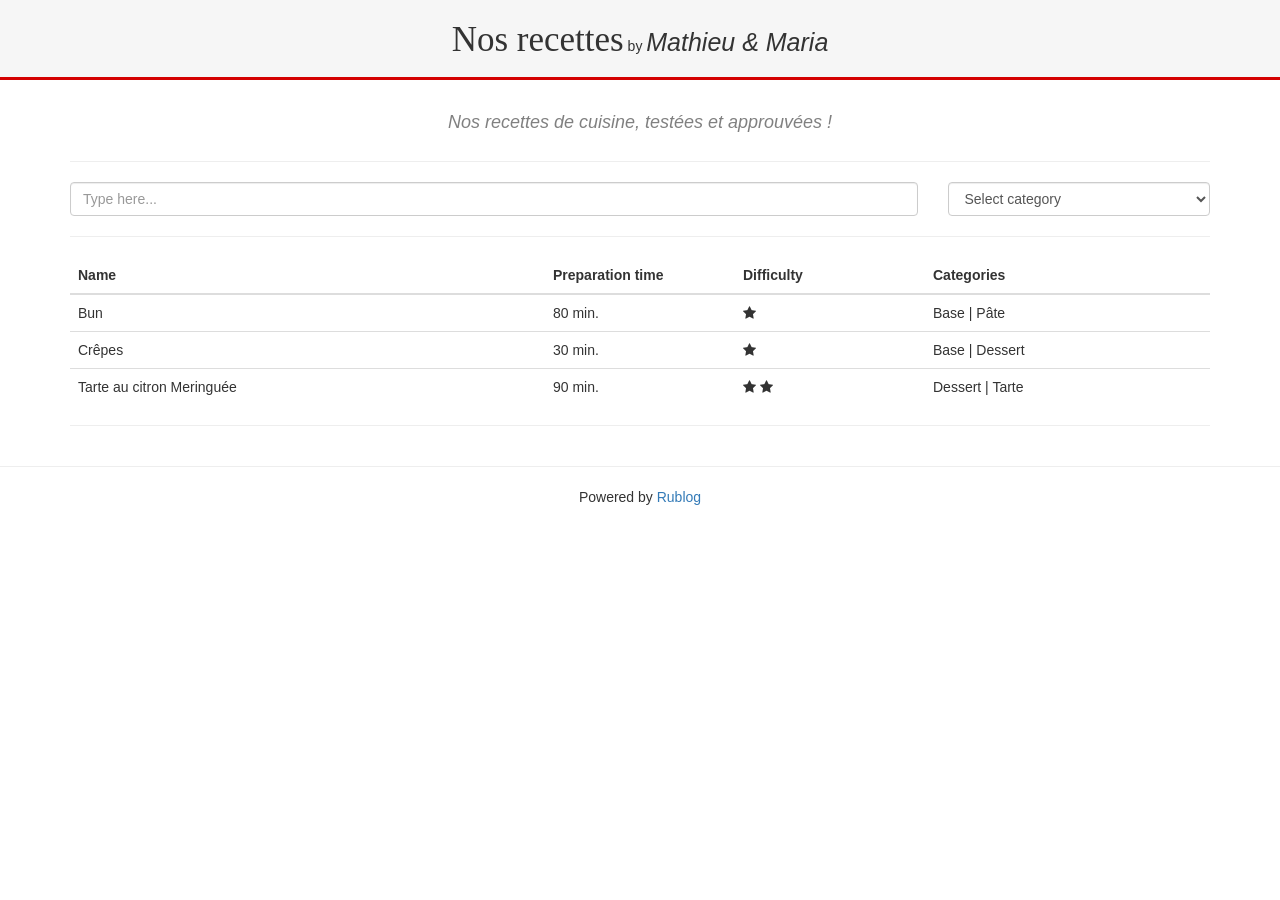
<file: index.html>
<!doctype html>

<html lang="en">
  <head>
    <meta charset="utf-8">
  
    <title>Nos recettes</title>
    <meta name="author" content="Mathieu & Maria">
    <meta name="description" content="Nos recettes de cuisine, testées et approuvées !">
    <link rel="icon" href="static/favicon.png">
  
    <link rel="stylesheet" href="static/bootstrap/bootstrap.min.css">
    <link rel="stylesheet" href="static/font-awesome/css/font-awesome.min.css">
    <link rel="stylesheet" type="text/css" href="static/css/main.css">
  </head>
  
  <body>
    <div class="titleBox rowFlex padding text-center">
      <span class="title">Nos recettes</span> by
      <span class="author">Mathieu & Maria</span>
    </div>

    <div class="container">

      <div class="description text-center">
        <span>Nos recettes de cuisine, testées et approuvées !</span>
      </div>

      <hr>

      <div class="row">
        <div class="col-md-9">
          <input id="filter" class="form-control" type="text" placeholder="Type here...">
        </div>
        <div class="col-md-3">
          <select id="mooh" class="form-control">
            <option value="-">Select category</option>
            
              <option value="Base">Base</option>
            
              <option value="Dessert">Dessert</option>
            
              <option value="Pâte">Pâte</option>
            
              <option value="Tarte">Tarte</option>
            
          </select>
        </div>
      </div>

      <hr>

      <table class="table table-hover searchable" style="table-layout: fixed;">
        <thead>
          <tr>
             <th class="col-md-5">Name</th>
             <th class="col-md-2">Preparation time</th>
             <th class="col-md-2">Difficulty</th>
             <th class="col-md-3">Categories</th>
          </tr>
        </thead>
        <tbody>
          
          <tr class="row-active" onclick="document.location='bun-burger.html';">
            <td>Bun</td>
            <td>80 min.</td>
            <td>
            
              <i class="fa fa-star" aria-hidden="true"></i>
            
            </td>
            <td class="table-cat">Base | Pâte</td>
          </tr>
          
          <tr class="row-active" onclick="document.location='crepe.html';">
            <td>Crêpes</td>
            <td>30 min.</td>
            <td>
            
              <i class="fa fa-star" aria-hidden="true"></i>
            
            </td>
            <td class="table-cat">Base | Dessert</td>
          </tr>
          
          <tr class="row-active" onclick="document.location='tarte-citron.html';">
            <td>Tarte au citron Meringuée</td>
            <td>90 min.</td>
            <td>
            
              <i class="fa fa-star" aria-hidden="true"></i>
            
              <i class="fa fa-star" aria-hidden="true"></i>
            
            </td>
            <td class="table-cat">Dessert | Tarte</td>
          </tr>
          
        </tbody>
      </table>
      <hr>
    </div>

    <hr>
    <div class="rowFlex text-center">
      <span>Powered by <a href="https://github.com/rublog/rublog">Rublog</a></span>
    </div>

    <script src="static/jquery/jquery.min.js"></script>
    <script src="static/bootstrap/bootstrap.min.js"></script>
    <script src="static/js/index.js"></script>
  </body>
</html>
</file>
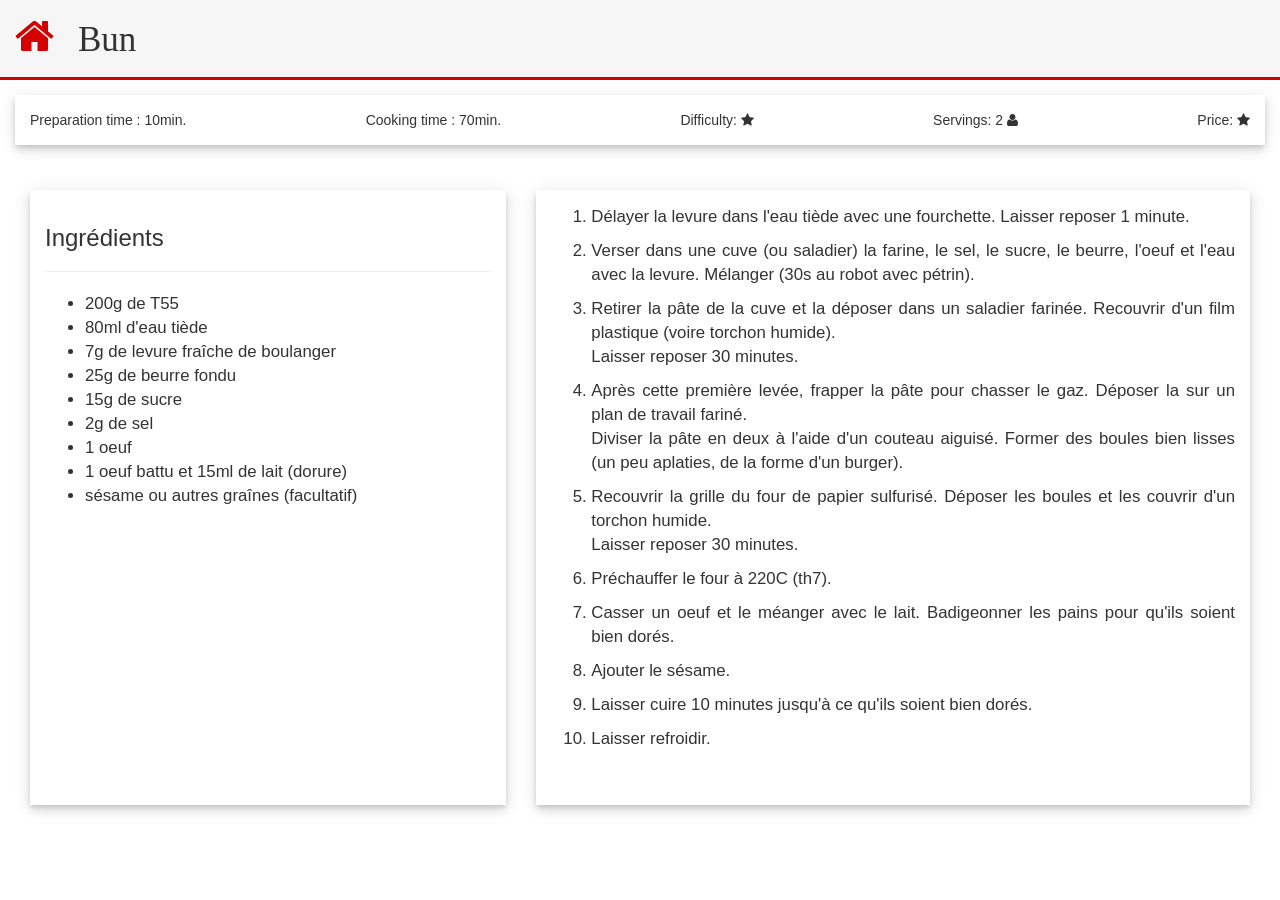
<file: bun-burger.html>
<!doctype html>

<html lang="en">
  <head>
    <meta charset="utf-8">
  
    <title>Bun</title>
    <meta name="author" content="">
    <meta name="description" content="">
    <link rel="icon" href="static/favicon.png">
  
    <link rel="stylesheet" href="static/bootstrap/bootstrap.min.css">
    <link rel="stylesheet" href="static/font-awesome/css/font-awesome.min.css">
    <link rel="stylesheet" type="text/css" href="static/css/main.css">
  </head>

  <body>
    <div class="titleBox rowFlex padding">
      <a id="home-icon" href="http://mthoretton.github.io/nos-recettes"><i class="fa fa-home fa-3x" aria-hidden="true"></i></a>
      <span class="title">Bun</span>
    </div>
    <div class = "metaWF rowFlex whiteframe">
      <span class="flexItem">Preparation time : 10min.</span>
      <span class="flexItem">Cooking time : 70min.</span>
      <span class="flexItem">Difficulty:
      
        <i class="fa fa-star" aria-hidden="true"></i>
      
      </span>
      <span class="flexItem">Servings:
        2 <i class="fa fa-user" aria-hidden="true"></i>
      </span>
      <span class="flexItem lastItem">Price:
      
        <i class="fa fa-star" aria-hidden="true"></i>
      
      </span>
    </div>
    <div class = "containerRecipe rowFlex padding">
      <div class = "ingredientsContainer whiteframe md-area">
        <h3>Ingrédients</h3>

<hr>

<ul>
<li>200g de T55</li>
<li>80ml d&#39;eau tiède</li>
<li>7g de levure fraîche de boulanger</li>
<li>25g de beurre fondu</li>
<li>15g de sucre</li>
<li>2g de sel</li>
<li>1 oeuf</li>
<li>1 oeuf battu et 15ml de lait (dorure)</li>
<li>sésame ou autres graînes (facultatif)</li>
</ul>

      </div>
      <div class = "stepsContainer whiteframe md-area">
        <ol>
<li><p>Délayer la levure dans l&#39;eau tiède avec une fourchette. Laisser reposer 1 minute.  </p></li>
<li><p>Verser dans une cuve (ou saladier) la farine, le sel, le sucre, le beurre, l&#39;oeuf et l&#39;eau avec la levure. Mélanger (30s au robot avec pétrin).  </p></li>
<li><p>Retirer la pâte de la cuve et la déposer dans un saladier farinée. Recouvrir d&#39;un film plastique (voire torchon humide).<br>
Laisser reposer 30 minutes.  </p></li>
<li><p>Après cette première levée, frapper la pâte pour chasser le gaz. Déposer la sur un plan de travail fariné.<br>
Diviser la pâte en deux à l&#39;aide d&#39;un couteau aiguisé. Former des boules bien lisses (un peu aplaties, de la forme d&#39;un burger).  </p></li>
<li><p>Recouvrir la grille du four de papier sulfurisé. Déposer les boules et les couvrir d&#39;un torchon humide.<br>
Laisser reposer 30 minutes.  </p></li>
<li><p>Préchauffer le four à 220C (th7).  </p></li>
<li><p>Casser un oeuf et le méanger avec le lait. Badigeonner les pains pour qu&#39;ils soient bien dorés.  </p></li>
<li><p>Ajouter le sésame.  </p></li>
<li><p>Laisser cuire 10 minutes jusqu&#39;à ce qu&#39;ils soient bien dorés.  </p></li>
<li><p>Laisser refroidir.  </p></li>
</ol>

      </div>
    </div>

    <script src="static/jquery/jquery.min.js"></script>
    <script src="static/bootstrap/bootstrap.min.js"></script>
  </body>
</html>
</file>
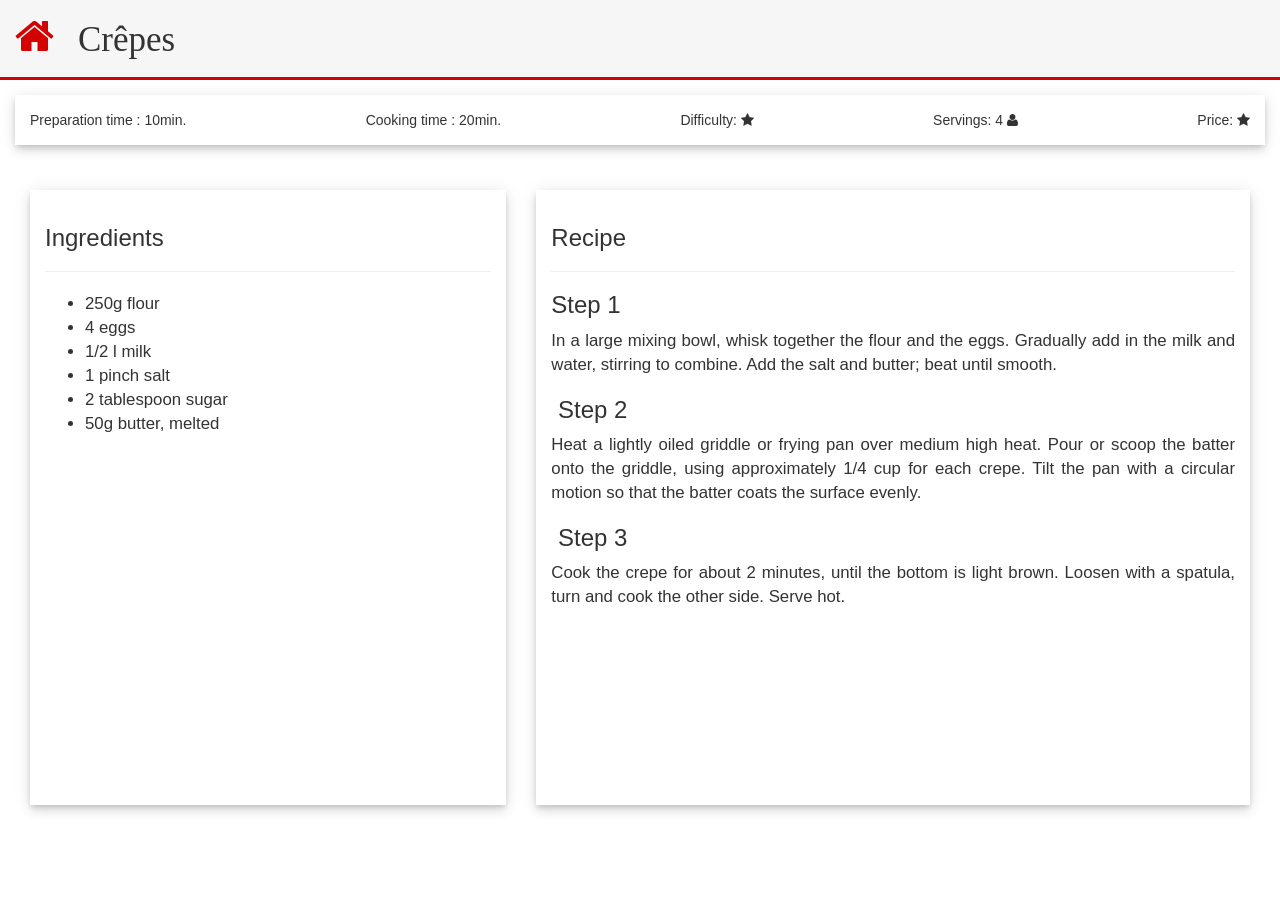
<file: crepe.html>
<!doctype html>

<html lang="en">
  <head>
    <meta charset="utf-8">
  
    <title>Crêpes</title>
    <meta name="author" content="">
    <meta name="description" content="">
    <link rel="icon" href="static/favicon.png">
  
    <link rel="stylesheet" href="static/bootstrap/bootstrap.min.css">
    <link rel="stylesheet" href="static/font-awesome/css/font-awesome.min.css">
    <link rel="stylesheet" type="text/css" href="static/css/main.css">
  </head>

  <body>
    <div class="titleBox rowFlex padding">
      <a id="home-icon" href="http://mthoretton.github.io/nos-recettes"><i class="fa fa-home fa-3x" aria-hidden="true"></i></a>
      <span class="title">Crêpes</span>
    </div>
    <div class = "metaWF rowFlex whiteframe">
      <span class="flexItem">Preparation time : 10min.</span>
      <span class="flexItem">Cooking time : 20min.</span>
      <span class="flexItem">Difficulty:
      
        <i class="fa fa-star" aria-hidden="true"></i>
      
      </span>
      <span class="flexItem">Servings:
        4 <i class="fa fa-user" aria-hidden="true"></i>
      </span>
      <span class="flexItem lastItem">Price:
      
        <i class="fa fa-star" aria-hidden="true"></i>
      
      </span>
    </div>
    <div class = "containerRecipe rowFlex padding">
      <div class = "ingredientsContainer whiteframe md-area">
        <h3>Ingredients</h3>

<hr>

<ul>
<li>250g flour</li>
<li>4 eggs</li>
<li>1/2 l milk</li>
<li>1 pinch salt</li>
<li>2 tablespoon sugar</li>
<li>50g butter, melted</li>
</ul>

      </div>
      <div class = "stepsContainer whiteframe md-area">
        <h3>Recipe</h3>

<hr>

<h3>Step 1</h3>

<p>In a large mixing bowl, whisk together the flour and the eggs. Gradually add in the milk and water, stirring to combine. Add the salt and butter; beat until smooth.</p>

<h3> Step 2</h3>

<p>Heat a lightly oiled griddle or frying pan over medium high heat. Pour or scoop the batter onto the griddle, using approximately 1/4 cup for each crepe. Tilt the pan with a circular motion so that the batter coats the surface evenly.</p>

<h3> Step 3</h3>

<p>Cook the crepe for about 2 minutes, until the bottom is light brown. Loosen with a spatula, turn and cook the other side. Serve hot.</p>

      </div>
    </div>

    <script src="static/jquery/jquery.min.js"></script>
    <script src="static/bootstrap/bootstrap.min.js"></script>
  </body>
</html>
</file>
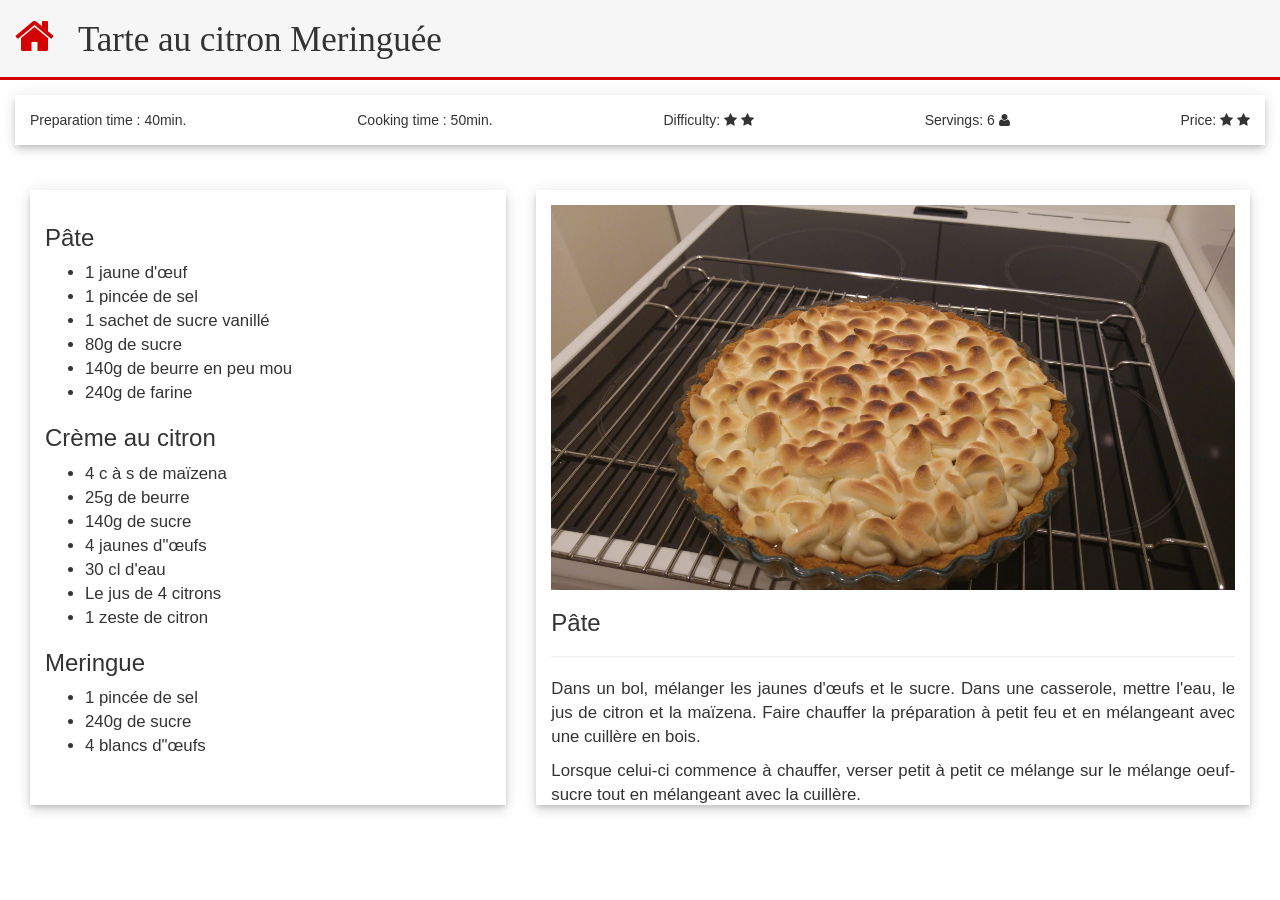
<file: tarte-citron.html>
<!doctype html>

<html lang="en">
  <head>
    <meta charset="utf-8">
  
    <title>Tarte au citron Meringuée</title>
    <meta name="author" content="">
    <meta name="description" content="">
    <link rel="icon" href="static/favicon.png">
  
    <link rel="stylesheet" href="static/bootstrap/bootstrap.min.css">
    <link rel="stylesheet" href="static/font-awesome/css/font-awesome.min.css">
    <link rel="stylesheet" type="text/css" href="static/css/main.css">
  </head>

  <body>
    <div class="titleBox rowFlex padding">
      <a id="home-icon" href="http://mthoretton.github.io/nos-recettes"><i class="fa fa-home fa-3x" aria-hidden="true"></i></a>
      <span class="title">Tarte au citron Meringuée</span>
    </div>
    <div class = "metaWF rowFlex whiteframe">
      <span class="flexItem">Preparation time : 40min.</span>
      <span class="flexItem">Cooking time : 50min.</span>
      <span class="flexItem">Difficulty:
      
        <i class="fa fa-star" aria-hidden="true"></i>
      
        <i class="fa fa-star" aria-hidden="true"></i>
      
      </span>
      <span class="flexItem">Servings:
        6 <i class="fa fa-user" aria-hidden="true"></i>
      </span>
      <span class="flexItem lastItem">Price:
      
        <i class="fa fa-star" aria-hidden="true"></i>
      
        <i class="fa fa-star" aria-hidden="true"></i>
      
      </span>
    </div>
    <div class = "containerRecipe rowFlex padding">
      <div class = "ingredientsContainer whiteframe md-area">
        <h3>Pâte</h3>

<ul>
<li>1 jaune d&#39;œuf</li>
<li>1 pincée de sel</li>
<li>1 sachet de sucre vanillé</li>
<li>80g de sucre</li>
<li>140g de beurre en peu mou</li>
<li>240g de farine</li>
</ul>

<h3>Crème au citron</h3>

<ul>
<li>4 c à s de maïzena</li>
<li>25g de beurre</li>
<li>140g de sucre</li>
<li>4 jaunes d&quot;œufs</li>
<li>30 cl d&#39;eau</li>
<li>Le jus de 4 citrons</li>
<li>1 zeste de citron</li>
</ul>

<h3>Meringue</h3>

<ul>
<li>1 pincée de sel</li>
<li>240g de sucre</li>
<li>4 blancs d&quot;œufs</li>
</ul>

      </div>
      <div class = "stepsContainer whiteframe md-area">
        <p><img src="img/tarte-citron.jpg" alt="alt text" title="Tarte au citron meringuée"></p>

<h3>Pâte</h3>

<hr>

<p>Dans un bol, mélanger les jaunes d&#39;œufs et le sucre. Dans une casserole, mettre l&#39;eau, le jus de citron et la maïzena. Faire chauffer la préparation à petit feu et en mélangeant avec une cuillère en bois.</p>

<p>Lorsque celui-ci commence à chauffer, verser petit à petit ce mélange sur le mélange oeuf-sucre tout en mélangeant avec la cuillère.</p>

<p>Remettre le tout dans la casserole et cuire à petit feu en remuant le mélange. La crème est prête lorsque celle-ci nappe la cuillère. Retirer la casserole du feu, laisser refroidir quelques instants puis ajouter le beurre. Bien mélanger. Réserver. La crème est prête !</p>

<h3>Crème au citron</h3>

<hr>

<p>Préchauffer le four à 180°C. Dans un récipient, mettre la farine, les sucres et la pincée de sel. Mélanger le tout. Ajouter le beurre en dés. Bien mélanger. La préparation est au stade sablée. Ajouter le jaune d&#39;œuf. Bien mélanger pour pouvoir obtenir une pâte. Sur une feuille de cuisson, étaler cette pâte à l&#39;aide d&#39;un rouleau pour environ 9mm d&#39;épaisseur. Ensuite disposez la sur votre moule à tarte classique sans enlever la feuille de cuisson).</p>

<p>Couper les bords à ras le bord du moule. Piquer la pâte à l&#39;aide d&#39;une fourchette et mettre par dessus une autre feuille de cuisson. Mettre des poids au milieu, des graines séchées, ou du gros sel pour éviter que le fond de la pâte ne soit difforme. Enfourner au four toujours à 180°C pendant 20 min. Au bout de 20 min, retirer la feuille de cuisson avec les poids (ou autre) et remettre au four pour 10 min de plus avec une feuille de cuisson par dessus pour ne pas que celle-ci reprenne de la couleur. Laisser refroidir. La fond de tarte est prêt !</p>

<p>Verser la crème au citron sur le fond de tarte. Avec une spatule, caresser la crème pour que le dessus soit bien régulier.</p>

<h3>Meringue</h3>

<hr>

<p>Dans un bol, mettre les blanc d&#39;oeufs avec la pincée de sel. Monter le tout en neige très ferme. Puis ajouter, tout en mélangeant, le sucre petit à petit pour que la meringue soit homogène. La meringue est prête lorsqu&#39;elle est satinée. Remplir une poche à douille avec cette préparation (avec l&#39;embout de votre choix) et laissez libre cours à votre imagination (en pointe, en spirale, ...).</p>

<p>A l&#39;aide d&#39;un chalumeau, faites prendre des couleurs à la meringue.</p>

<p>Si vous n&#39;avez pas de chalumeau, rallumer le four sur la position grill et à chaleur fixe à basse température. Remettre votre tarte au four pendant 2-3 min.Les extrémités de la meringue seront colorées. La tarte est prête !</p>

      </div>
    </div>

    <script src="static/jquery/jquery.min.js"></script>
    <script src="static/bootstrap/bootstrap.min.js"></script>
  </body>
</html>
</file>
<file: static/css/main.css>
.containerRecipe {
    display: flex;
    width: 100%;
    height: 75vh;
}
.ingredientsContainer {
    flex: 1 1 40%;
    overflow: auto;
    transition: width 0.7s ease-out;
}
.stepsContainer {
    flex: 1 1 60%;  
    overflow: auto;
    transition: width 0.7s ease-out;
}
.rowFlex {
    flex-direction: row;
}
.flexItem {
    flex: 1 1 auto;
}
.lastItem {
    flex: 0 0 auto;
}
.metaWF {
    display: flex;
    align-items: center;
}
.whiteframe {
    padding: 15px;
    margin: 15px;
    box-shadow: 0 3px 5px -1px rgba(0,0,0,.14),0 6px 10px 0 rgba(0,0,0,.098),0 1px 18px 0 rgba(0,0,0,.084);
}
.padding {
    padding: 15px;
}
.margin {
    margin: 15px;
}
.titleBox {
  background-color: rgba(237, 237, 237, 0.52);
  height: 80px;
  border-bottom: #D40101;
  border-bottom-style: solid;
  margin-bottom: 15px;
}
.title {
    font-size: 35px;
  font-family: fantasy;
}
.author {
    font-size: 25px;
    font-style: oblique;
}

.description {
  margin-top: 15px;
  margin-bottom: 25px;
  font-size: large;
  color: grey;
  font-style: italic;
}

.searchable tbody tr:hover {
  cursor: pointer;
}

#home-icon {
  margin-right: 20px;
  color: #D40101;
}

.md-area {
  text-align: justify;
  font-size: larger;
}

.md-area img {
  max-width: 100%;
}
</file>
